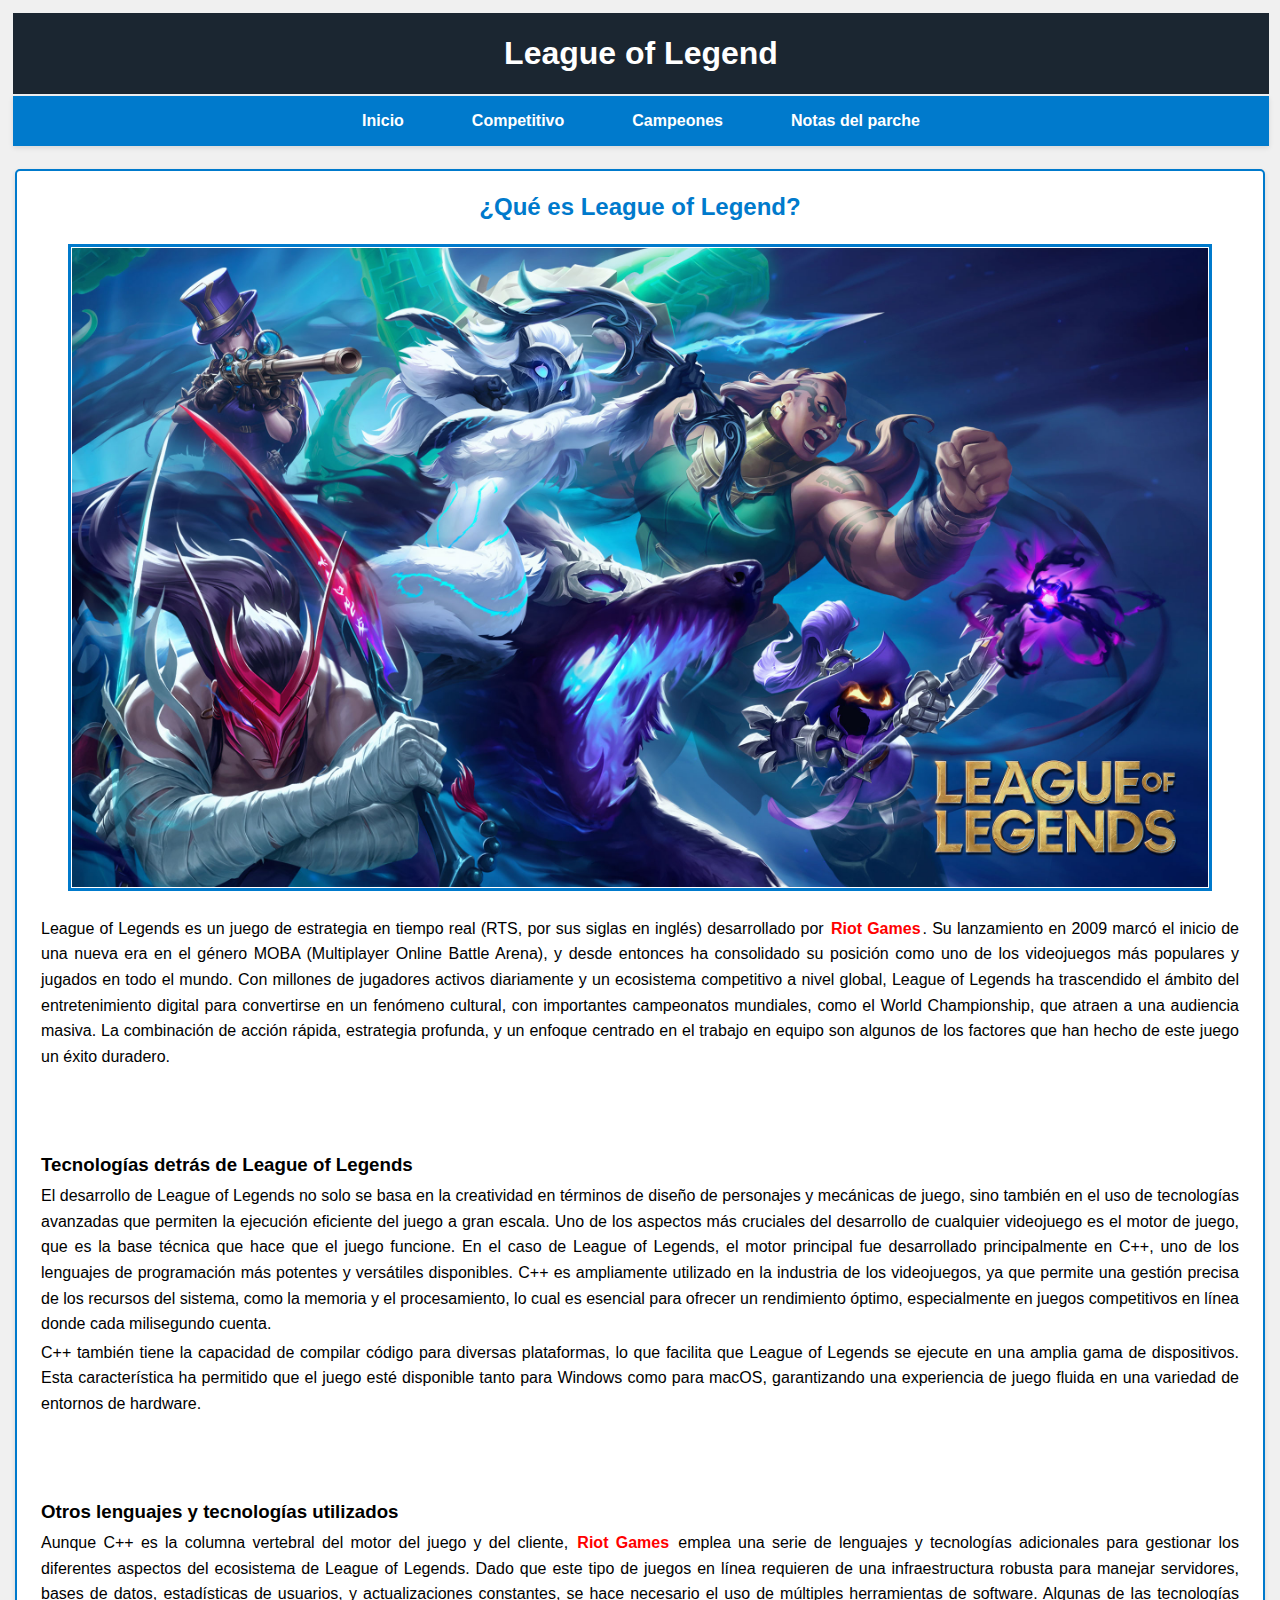
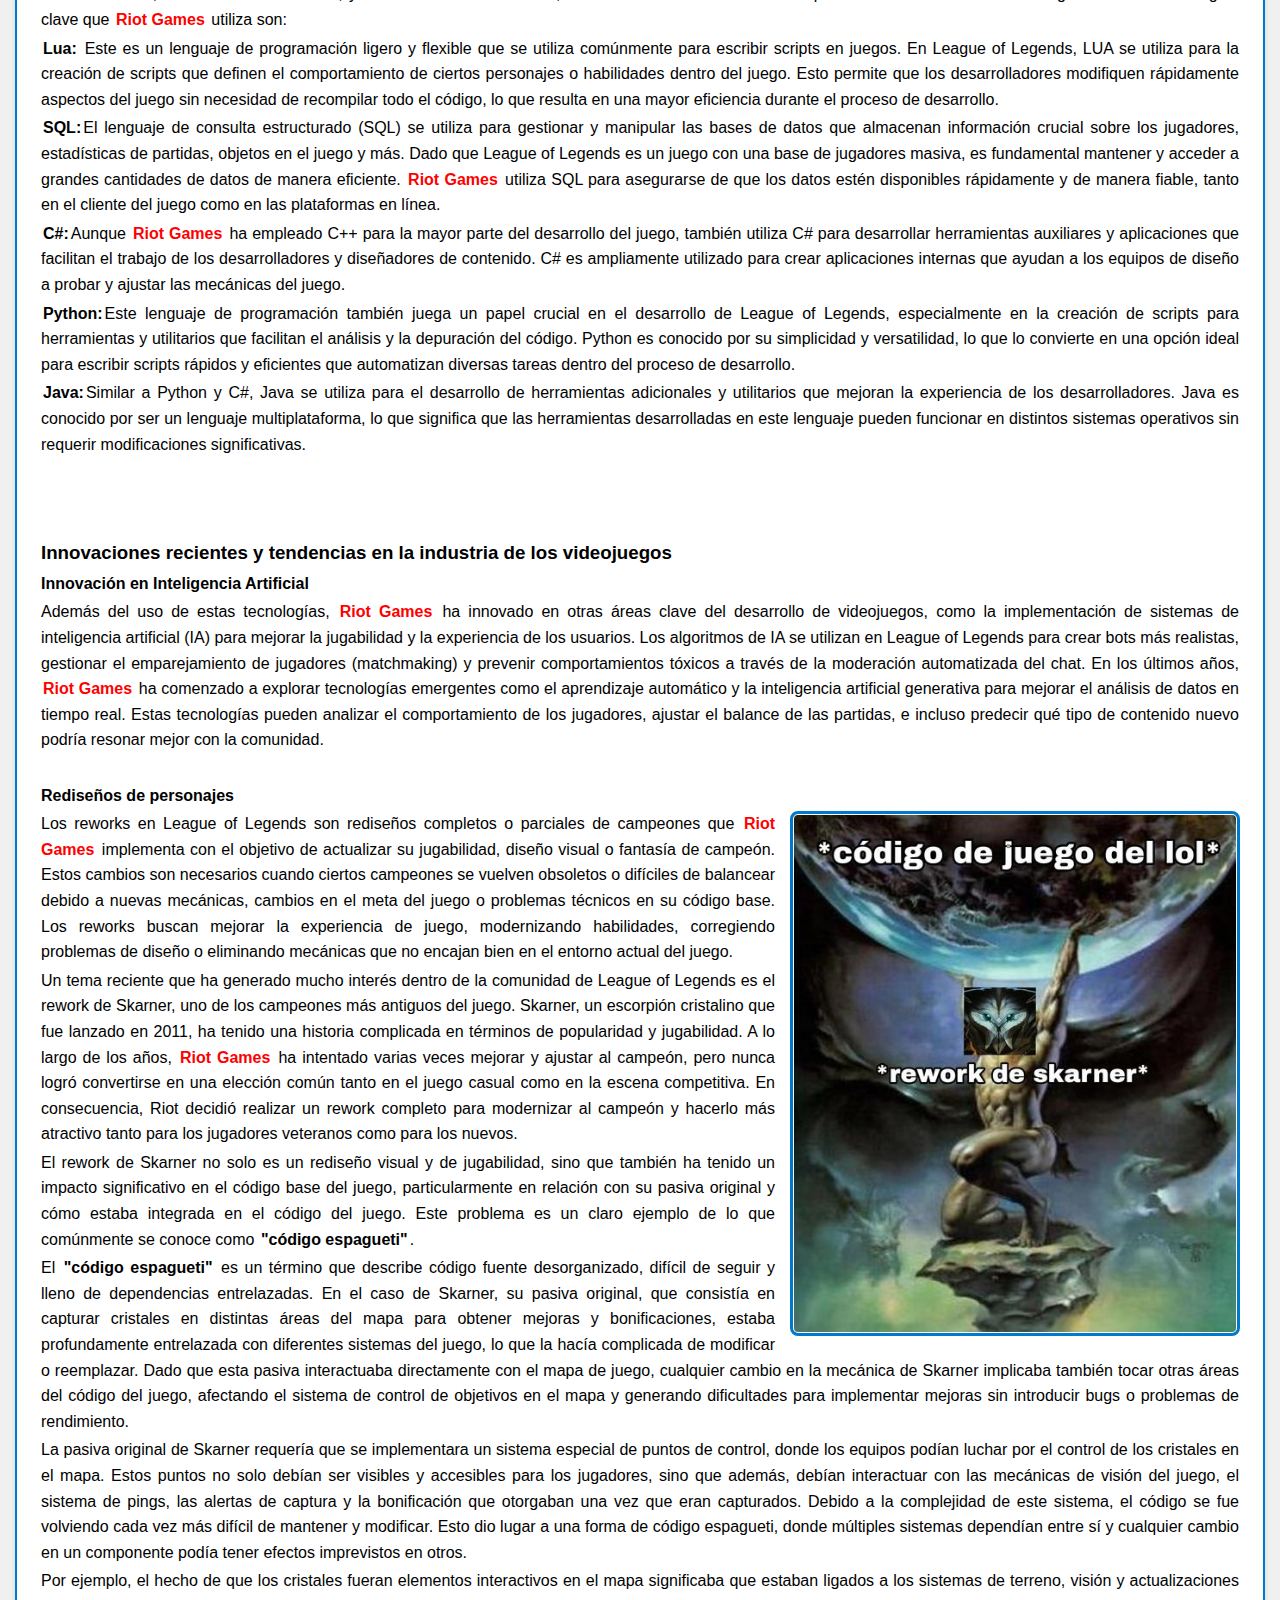
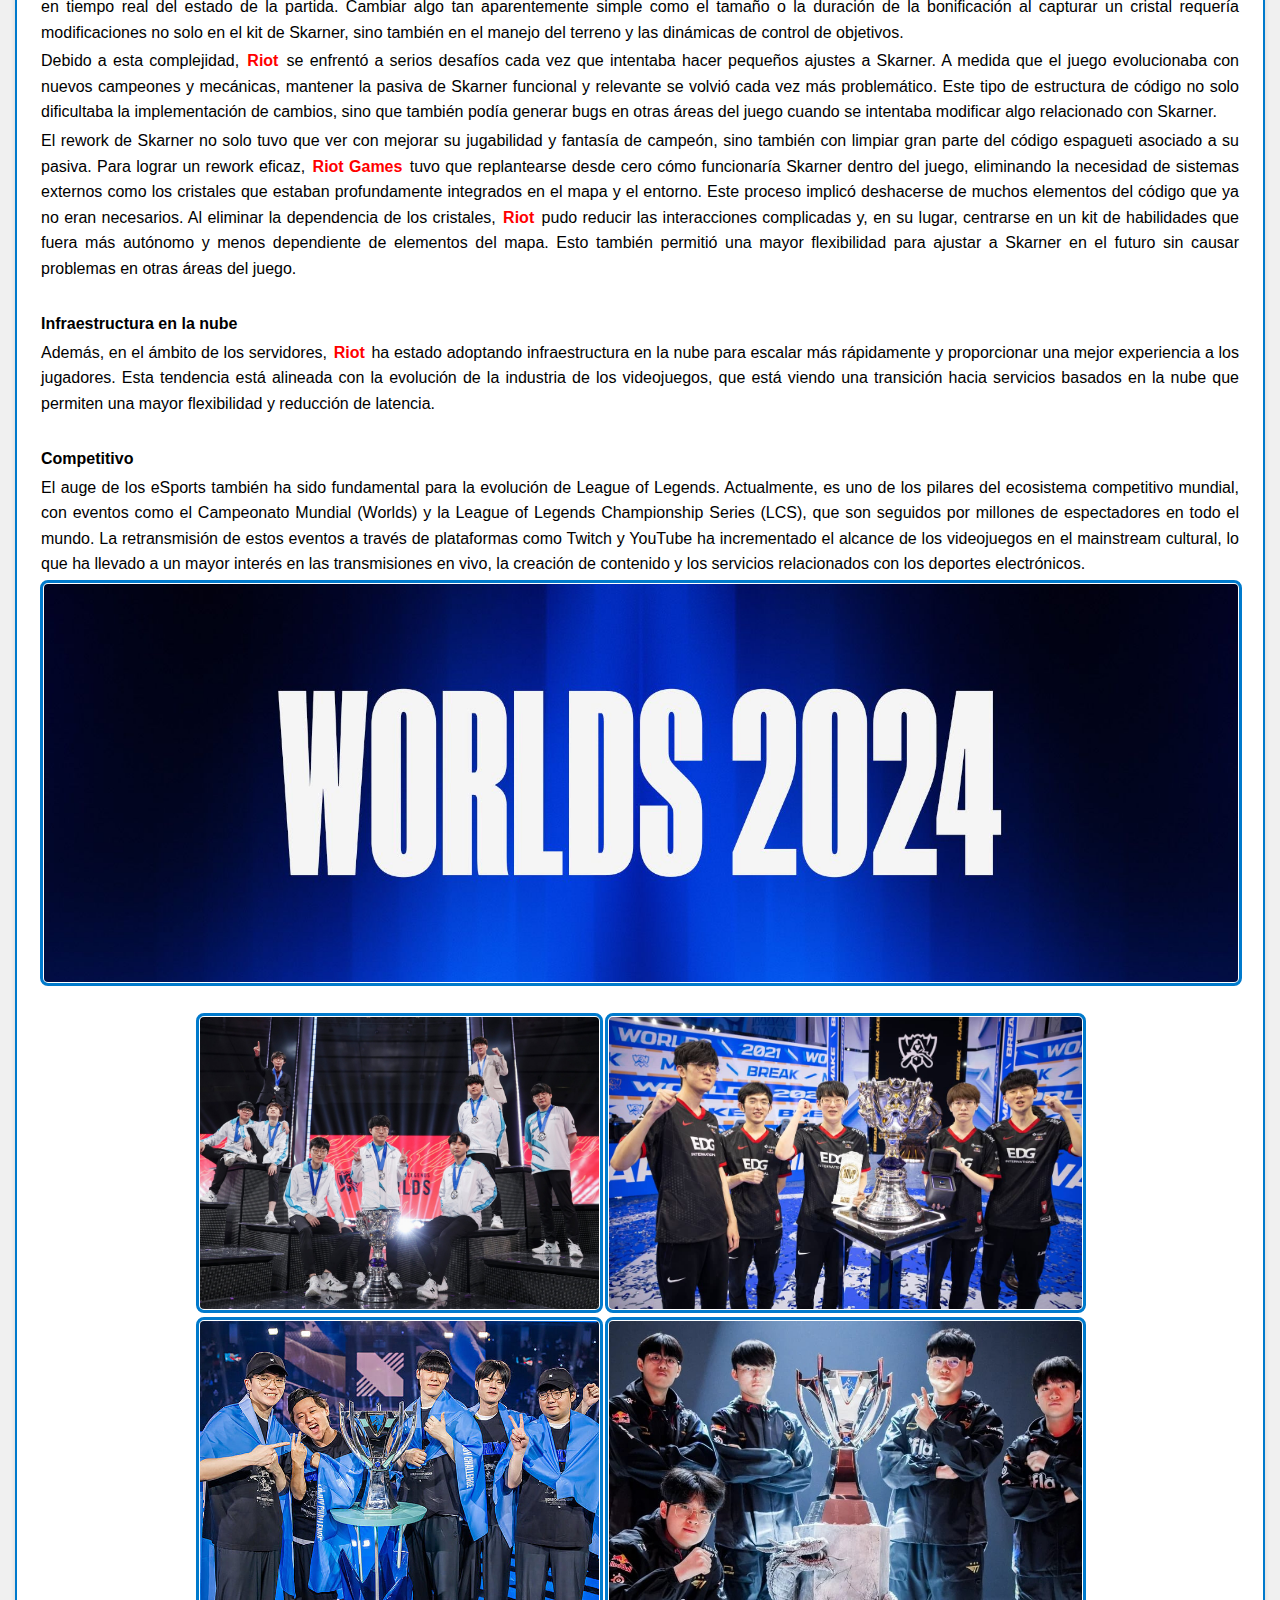
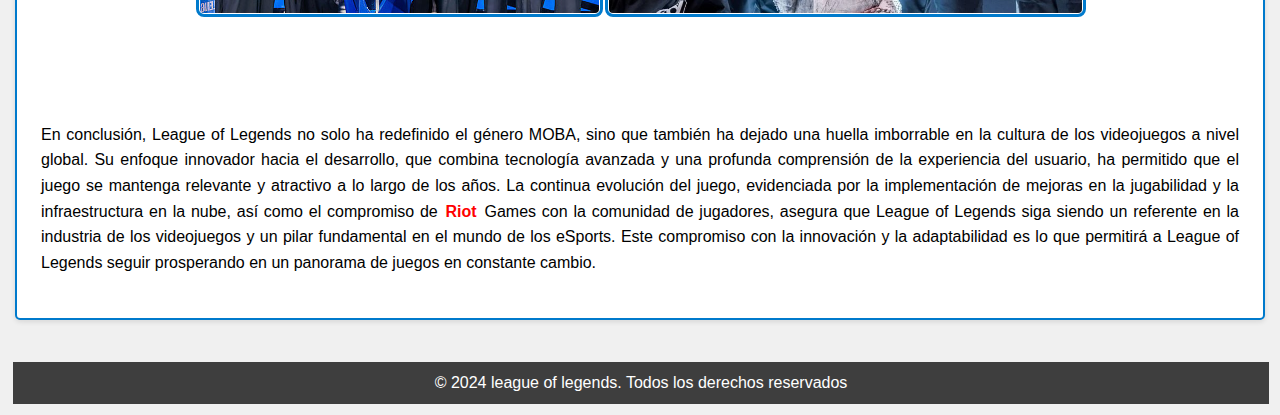
<file: index.html>
<html lang="en">
<head>
    <meta charset="UTF-8">
    <meta name="viewport" content="width=device-width, initial-scale=1.0">
    <link rel="stylesheet" href="css/styles.css">
    <title>League_of_Legend</title>
</head>
<body>
    <div class="contenedor">

        <div class="header">
            <h1>League of Legend</h1>
        </div>

        <div class="navbar">
            <ul>
                <li><a href="index.html">Inicio</a></li>
                <li><a href="https://lolesports.com/en-US?leagues=worlds">Competitivo</a></li>
                <li><a href="campeones.html">Campeones</a></li>
                <li><a href="https://www.leagueoflegends.com/es-es/news/tags/patch-notes/">Notas del parche</a></li>
            </ul>
        </div>

        <div class="body">
            <div class="contenido">
                <h2>¿Qué es League of Legend?</h2>
                <div class="centrar">
                    <img src="img/league_of_legend.jpeg" border="3">
                </div>

                <div class="justificar">
                    <p>
                        League of Legends es un juego de estrategia en tiempo real (RTS, por sus siglas en inglés) desarrollado por <span class="resaltar-riot">Riot Games</span>. Su lanzamiento en 2009 marcó el inicio
                        de una nueva era en el género MOBA (Multiplayer Online Battle Arena), y desde entonces ha consolidado su posición como uno de los videojuegos más populares y 
                        jugados en todo el mundo. Con millones de jugadores activos diariamente y un ecosistema competitivo a nivel global, League of Legends ha trascendido el ámbito 
                        del entretenimiento digital para convertirse en un fenómeno cultural, con importantes campeonatos mundiales, como el World Championship, que atraen a una 
                        audiencia masiva. La combinación de acción rápida, estrategia profunda, y un enfoque centrado en el trabajo en equipo son algunos de los factores que han 
                        hecho de este juego un éxito duradero.
                    </p>
                    <br><br><br>

                    <h3>Tecnologías detrás de League of Legends</h3>
                    <p>
                        El desarrollo de League of Legends no solo se basa en la creatividad en términos de diseño de personajes y mecánicas de juego, sino también en el uso de 
                        tecnologías avanzadas que permiten la ejecución eficiente del juego a gran escala. Uno de los aspectos más cruciales del desarrollo de cualquier videojuego es 
                        el motor de juego, que es la base técnica que hace que el juego funcione. En el caso de League of Legends, el motor principal fue desarrollado principalmente 
                        en C++, uno de los lenguajes de programación más potentes y versátiles disponibles. C++ es ampliamente utilizado en la industria de los videojuegos, ya que 
                        permite una gestión precisa de los recursos del sistema, como la memoria y el procesamiento, lo cual es esencial para ofrecer un rendimiento óptimo, 
                        especialmente en juegos competitivos en línea donde cada milisegundo cuenta.
                    </p>
                    <p>
                        C++ también tiene la capacidad de compilar código para diversas plataformas, lo que facilita que League of Legends se ejecute en una amplia gama de dispositivos. 
                        Esta característica ha permitido que el juego esté disponible tanto para Windows como para macOS, garantizando una experiencia de juego fluida en una variedad de 
                        entornos de hardware.
                    </p>
                    <br><br><br>

                    <h3>Otros lenguajes y tecnologías utilizados</h3>
                    <p>
                        Aunque C++ es la columna vertebral del motor del juego y del cliente, <span class="resaltar-riot">Riot Games</span> emplea una serie de lenguajes y tecnologías adicionales para gestionar los diferentes 
                        aspectos del ecosistema de League of Legends. Dado que este tipo de juegos en línea requieren de una infraestructura robusta para manejar servidores, bases de datos, estadísticas 
                        de usuarios, y actualizaciones constantes, se hace necesario el uso de múltiples herramientas de software. Algunas de las tecnologías clave que <span class="resaltar-riot">Riot Games</span> utiliza son:
                    </p>
                    <p><b>Lua:</b> Este es un lenguaje de programación ligero y flexible que se utiliza comúnmente para escribir scripts en juegos. En League of Legends, LUA se utiliza para la creación de 
                        scripts que definen el comportamiento de ciertos personajes o habilidades dentro del juego. Esto permite que los desarrolladores modifiquen rápidamente aspectos del juego sin 
                        necesidad de recompilar todo el código, lo que resulta en una mayor eficiencia durante el proceso de desarrollo.
                    </p>
                    <p><b>SQL:</b>El lenguaje de consulta estructurado (SQL) se utiliza para gestionar y manipular las bases de datos que almacenan información crucial sobre los jugadores, 
                        estadísticas de partidas, objetos en el juego y más. Dado que League of Legends es un juego con una base de jugadores masiva, es fundamental mantener y acceder a grandes 
                        cantidades de datos de manera eficiente. <span class="resaltar-riot">Riot Games</span> utiliza SQL para asegurarse de que los datos estén disponibles rápidamente y de manera fiable, tanto en el cliente del 
                        juego como en las plataformas en línea.
                    </p>
                    <p><b>C#:</b>Aunque <span class="resaltar-riot">Riot Games</span> ha empleado C++ para la mayor parte del desarrollo del juego, también utiliza C# para desarrollar herramientas auxiliares y 
                        aplicaciones que facilitan el trabajo de los desarrolladores y diseñadores de contenido. C# es ampliamente utilizado para crear aplicaciones internas que 
                        ayudan a los equipos de diseño a probar y ajustar las mecánicas del juego.
                    </p>
                    <p><B>Python:</B>Este lenguaje de programación también juega un papel crucial en el desarrollo de League of Legends, especialmente en la creación de scripts para 
                        herramientas y utilitarios que facilitan el análisis y la depuración del código. Python es conocido por su simplicidad y versatilidad, lo que lo convierte en 
                        una opción ideal para escribir scripts rápidos y eficientes que automatizan diversas tareas dentro del proceso de desarrollo.
                    </p>
                    <p><b>Java:</b>Similar a Python y C#, Java se utiliza para el desarrollo de herramientas adicionales y utilitarios que mejoran la experiencia de los desarrolladores. 
                        Java es conocido por ser un lenguaje multiplataforma, lo que significa que las herramientas desarrolladas en este lenguaje pueden funcionar en distintos sistemas 
                        operativos sin requerir modificaciones significativas.
                    </p>
                    <br><br><br>


                    <h3>Innovaciones recientes y tendencias en la industria de los videojuegos</h3>
                    <h4>Innovación en Inteligencia Artificial</h4>
                    <p>
                        Además del uso de estas tecnologías, <span class="resaltar-riot">Riot Games</span> ha innovado en otras áreas clave del desarrollo de videojuegos, como la implementación de sistemas de 
                        inteligencia artificial (IA) para mejorar la jugabilidad y la experiencia de los usuarios. Los algoritmos de IA se utilizan en League of Legends para crear 
                        bots más realistas, gestionar el emparejamiento de jugadores (matchmaking) y prevenir comportamientos tóxicos a través de la moderación automatizada del chat.
                        En los últimos años, <span class="resaltar-riot">Riot Games</span> ha comenzado a explorar tecnologías emergentes como el aprendizaje automático y la inteligencia artificial generativa para 
                        mejorar el análisis de datos en tiempo real. Estas tecnologías pueden analizar el comportamiento de los jugadores, ajustar el balance de las partidas, e 
                        incluso predecir qué tipo de contenido nuevo podría resonar mejor con la comunidad.
                    </p>
                    <br>

                    <h4>Rediseños de personajes</h4>
                    <img src="img/Skarner-meme.jpg" alt="Rework Skarner" class="imagen-skarner">
                    <p>
                        Los reworks en League of Legends son rediseños completos o parciales de campeones que <span class="resaltar-riot">Riot Games</span> implementa con el objetivo de actualizar su jugabilidad, diseño 
                        visual o fantasía de campeón. Estos cambios son necesarios cuando ciertos campeones se vuelven obsoletos o difíciles de balancear debido a nuevas mecánicas, 
                        cambios en el meta del juego o problemas técnicos en su código base. Los reworks buscan mejorar la experiencia de juego, modernizando habilidades, corregiendo problemas de diseño o eliminando mecánicas que no encajan bien en el 
                        entorno actual del juego.
                    </p>

                    <p>
                        Un tema reciente que ha generado mucho interés dentro de la comunidad de League of Legends es el rework de Skarner, uno de los campeones más antiguos del juego. 
                        Skarner, un escorpión cristalino que fue lanzado en 2011, ha tenido una historia complicada en términos de popularidad y jugabilidad. A lo largo de los años, <span class="resaltar-riot">Riot Games</span> ha intentado varias veces mejorar y ajustar al campeón, pero nunca logró convertirse en una elección común tanto en el juego casual como en la escena 
                        competitiva. En consecuencia, Riot decidió realizar un rework completo para modernizar al campeón y hacerlo más atractivo tanto para los jugadores veteranos 
                        como para los nuevos.
                    </p>
                    <p>
                        El rework de Skarner no solo es un rediseño visual y de jugabilidad, sino que también ha tenido un impacto significativo en el código base del juego, 
                        particularmente en relación con su pasiva original y cómo estaba integrada en el código del juego. Este problema es un claro ejemplo de lo que comúnmente 
                        se conoce como <b>"código espagueti"</b>.
                    </p>
                    <p>
                        El <b>"código espagueti"</b> es un término que describe código fuente desorganizado, difícil de seguir y lleno de dependencias entrelazadas. En el caso de Skarner, 
                        su pasiva original, que consistía en capturar cristales en distintas áreas del mapa para obtener mejoras y bonificaciones, estaba profundamente entrelazada 
                        con diferentes sistemas del juego, lo que la hacía complicada de modificar o reemplazar. Dado que esta pasiva interactuaba directamente con el mapa de juego, 
                        cualquier cambio en la mecánica de Skarner implicaba también tocar otras áreas del código del juego, afectando el sistema de control de objetivos en el mapa y 
                        generando dificultades para implementar mejoras sin introducir bugs o problemas de rendimiento.
                    </p>
                    <p>
                        La pasiva original de Skarner requería que se implementara un sistema especial de puntos de control, donde los equipos podían luchar por el control de los 
                        cristales en el mapa. Estos puntos no solo debían ser visibles y accesibles para los jugadores, sino que además, debían interactuar con las mecánicas de visión 
                        del juego, el sistema de pings, las alertas de captura y la bonificación que otorgaban una vez que eran capturados. Debido a la complejidad de este sistema, el 
                        código se fue volviendo cada vez más difícil de mantener y modificar. Esto dio lugar a una forma de código espagueti, donde múltiples sistemas dependían entre 
                        sí y cualquier cambio en un componente podía tener efectos imprevistos en otros.
                    </p>
                    <p>
                        Por ejemplo, el hecho de que los cristales fueran elementos interactivos en el 
                        mapa significaba que estaban ligados a los sistemas de terreno, visión y actualizaciones en tiempo real del estado de la partida. Cambiar algo tan aparentemente 
                        simple como el tamaño o la duración de la bonificación al capturar un cristal requería modificaciones no solo en el kit de Skarner, sino también en el manejo del 
                        terreno y las dinámicas de control de objetivos.</p>
                    <p>
                        Debido a esta complejidad, <span class="resaltar-riot">Riot</span> se enfrentó a serios desafíos cada vez que intentaba hacer pequeños ajustes a Skarner. A medida que el juego evolucionaba con 
                        nuevos campeones y mecánicas, mantener la pasiva de Skarner funcional y relevante se volvió cada vez más problemático. Este tipo de estructura de código no 
                        solo dificultaba la implementación de cambios, sino que también podía generar bugs en otras áreas del juego cuando se intentaba modificar algo relacionado 
                        con Skarner.
                    </p>
                    <p>
                        El rework de Skarner no solo tuvo que ver con mejorar su jugabilidad y fantasía de campeón, sino también con limpiar gran parte del código espagueti asociado 
                        a su pasiva. Para lograr un rework eficaz, <span class="resaltar-riot">Riot Games</span> tuvo que replantearse desde cero cómo funcionaría Skarner dentro del juego, eliminando la necesidad de 
                        sistemas externos como los cristales que estaban profundamente integrados en el mapa y el entorno. Este proceso implicó deshacerse de muchos elementos del 
                        código que ya no eran necesarios. Al eliminar la dependencia de los cristales, <span class="resaltar-riot">Riot</span> pudo reducir las interacciones complicadas y, en su lugar, centrarse en un 
                        kit de habilidades que fuera más autónomo y menos dependiente de elementos del mapa. Esto también permitió una mayor flexibilidad para ajustar a Skarner en el 
                        futuro sin causar problemas en otras áreas del juego.
                    </p>
                    <br>

                    <h4>Infraestructura en la nube</h4>
                    <p>
                        Además, en el ámbito de los servidores, <span class="resaltar-riot">Riot</span> ha estado adoptando infraestructura en la nube para escalar más rápidamente y proporcionar una mejor experiencia 
                        a los jugadores. Esta tendencia está alineada con la evolución de la industria de los videojuegos, que está viendo una transición hacia servicios basados en 
                        la nube que permiten una mayor flexibilidad y reducción de latencia.
                    </p>
                    <br>

                    <h4>Competitivo</h4>
                    <p>
                        El auge de los eSports también ha sido fundamental para la evolución de League of Legends. Actualmente, es uno de los pilares del ecosistema competitivo 
                        mundial, con eventos como el Campeonato Mundial (Worlds) y la League of Legends Championship Series (LCS), que son seguidos por millones de espectadores en 
                        todo el mundo. La retransmisión de estos eventos a través de plataformas como Twitch y YouTube ha incrementado el alcance de los videojuegos en el mainstream 
                        cultural, lo que ha llevado a un mayor interés en las transmisiones en vivo, la creación de contenido y los servicios relacionados con los deportes electrónicos.
                    </p>
                    <img src="img/Competitivo.jpg" alt="Mundial 2024" class="imagen-Mundial">

                    <div class="tabla-imagenes">
                        <table>
                            <tr>
                                <td><img src="img/Mundial-10.jpeg" alt="Mundial-2020" class="imagen-tabla"></td>
                                <td><img src="img/Mundial-11.jpg" alt="Mundial-2021" class="imagen-tabla"></td>
                            </tr>
                            <tr>
                                <td><img src="img/Mundial-12.jpg" alt="Mundial-2022" class="imagen-tabla"></td>
                                <td><img src="img/Mundial-13.jpg" alt="Mundial 2023" class="imagen-tabla"></td>
                            </tr>
                        </table>
                    </div>
                    <br><br><br>

                    <p>
                        En conclusión, League of Legends no solo ha redefinido el género MOBA, sino que también ha dejado una huella imborrable en la cultura de los videojuegos a nivel 
                        global. Su enfoque innovador hacia el desarrollo, que combina tecnología avanzada y una profunda comprensión de la experiencia del usuario, ha permitido que el 
                        juego se mantenga relevante y atractivo a lo largo de los años. La continua evolución del juego, evidenciada por la implementación de mejoras en la jugabilidad 
                        y la infraestructura en la nube, así como el compromiso de <span class="resaltar-riot">Riot</span> Games con la comunidad de jugadores, asegura que League of Legends siga siendo un referente en 
                        la industria de los videojuegos y un pilar fundamental en el mundo de los eSports. Este compromiso con la innovación y la adaptabilidad es lo que permitirá a 
                        League of Legends seguir prosperando en un panorama de juegos en constante cambio.
                    </p>
                </div>
            </div>
        </div>
        <div class="footer">
            <p>&copy; 2024 league of legends. Todos los derechos reservados</p>
        </div>
    </div>
</body>
</html>
</file>
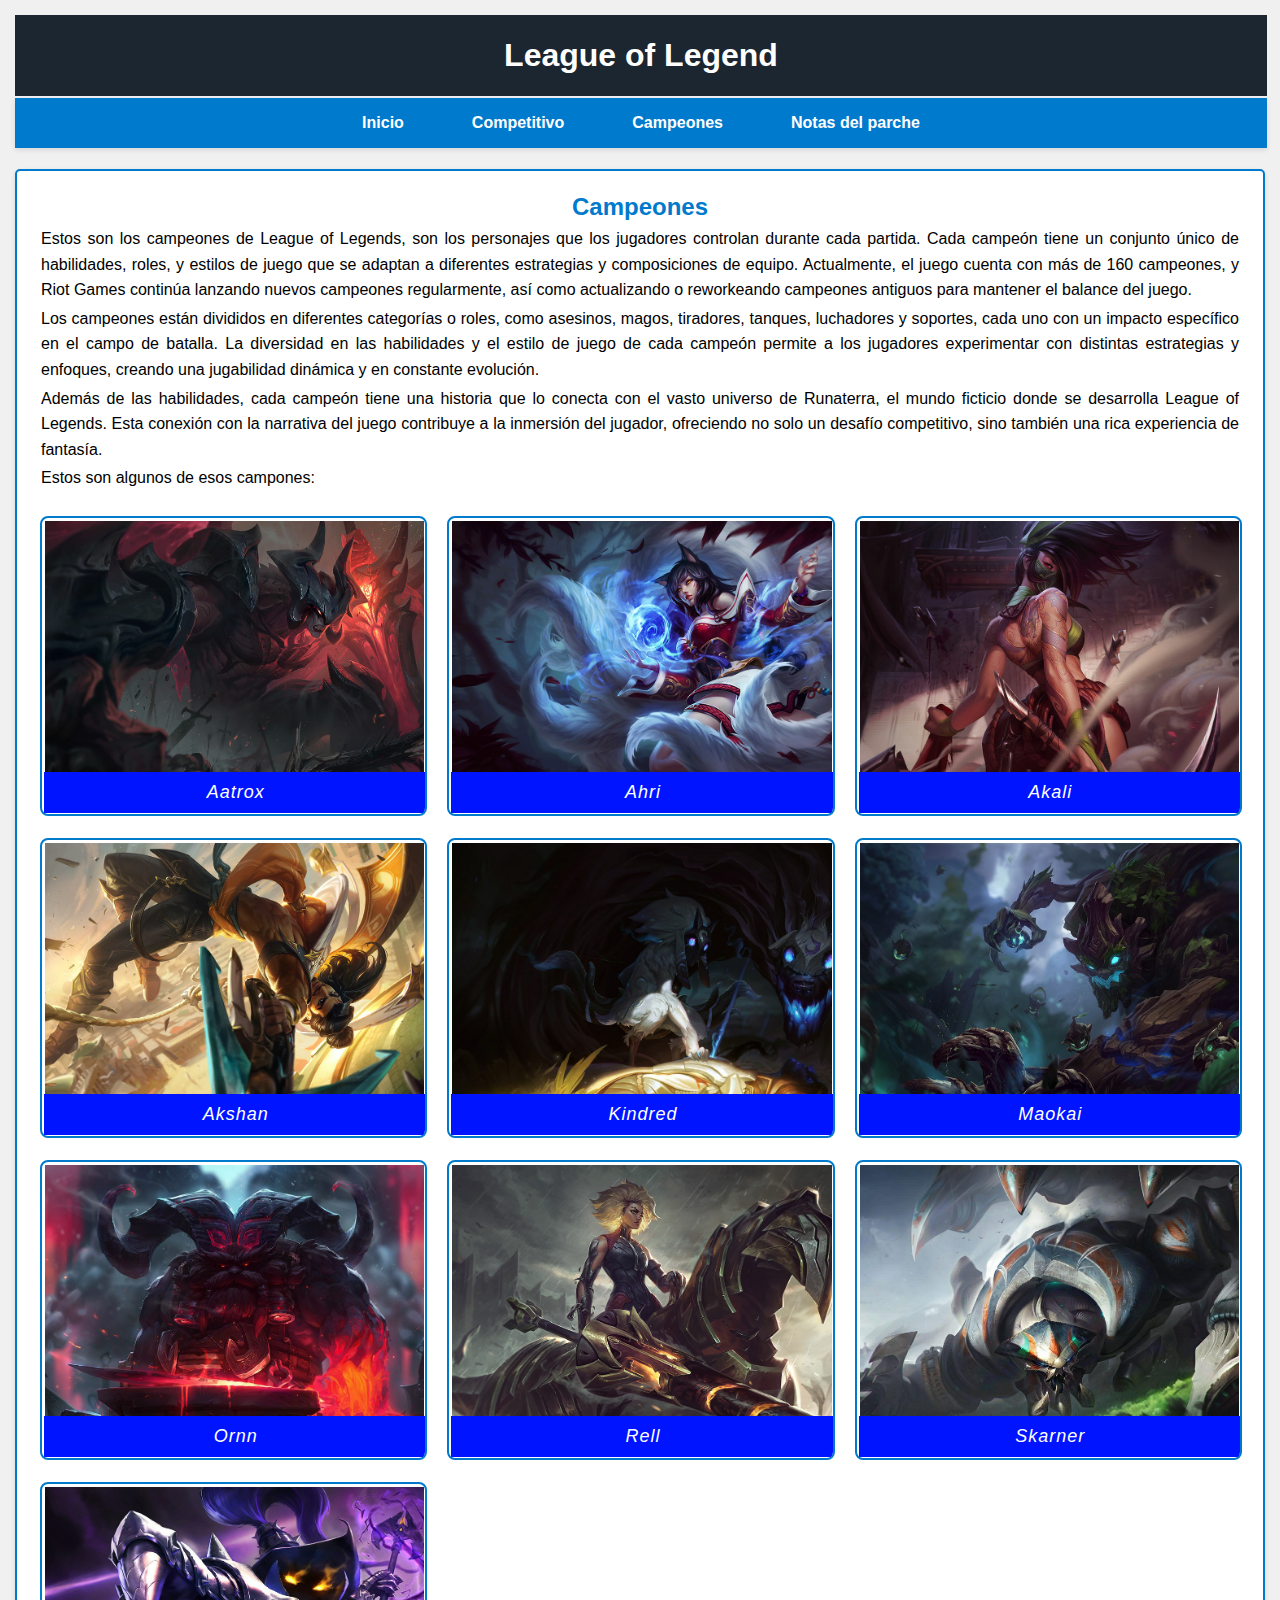
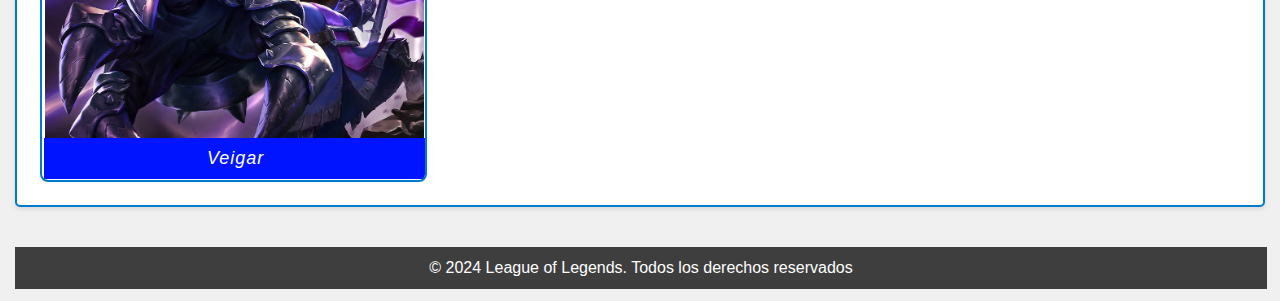
<file: campeones.html>
<html lang="en">
<head>
    <meta charset="UTF-8">
    <meta name="viewport" content="width=device-width, initial-scale=1.0">
    <link rel="stylesheet" href="css/styles.css">
    <title>Campeones</title>
</head>
<body>
    <div class="body">
        <div class="contenedor">
            <div class="header">
                <h1>League of Legend</h1>
            </div>
        
            <div class="navbar">
                <ul>
                    <li><a href="index.html">Inicio</a></li>
                    <li><a href="https://lolesports.com/en-US?leagues=worlds">Competitivo</a></li>
                    <li><a href="Campeones.html">Campeones</a></li>
                    <li><a href="https://www.leagueoflegends.com/es-es/news/tags/patch-notes/">Notas del parche</a></li>
                </ul>
            </div>
                    
            <div class="contenido">
                <h2>Campeones</h2>
        
                <div class="justificar">
                    <p>
                        Estos son los campeones de League of Legends, son los personajes que los jugadores controlan durante cada partida. Cada campeón tiene un 
                        conjunto único de habilidades, roles, y estilos de juego que se adaptan a diferentes estrategias y composiciones de equipo. Actualmente, el 
                        juego cuenta con más de 160 campeones, y Riot Games continúa lanzando nuevos campeones regularmente, así como actualizando o reworkeando campeones 
                        antiguos para mantener el balance del juego.
                    </p>

                    <p>
                        Los campeones están divididos en diferentes categorías o roles, como asesinos, magos, tiradores, tanques, luchadores y soportes, cada uno con un impacto 
                        específico en el campo de batalla. La diversidad en las habilidades y el estilo de juego de cada campeón permite a los jugadores experimentar con distintas 
                        estrategias y enfoques, creando una jugabilidad dinámica y en constante evolución.
                    </p>

                    <p>
                        Además de las habilidades, cada campeón tiene una historia que lo conecta con el vasto universo de Runaterra, el mundo ficticio donde se desarrolla 
                        League of Legends. Esta conexión con la narrativa del juego contribuye a la inmersión del jugador, ofreciendo no solo un desafío competitivo, sino también 
                        una rica experiencia de fantasía.
                    </p>

                    <p>
                        Estos son algunos de esos campones:
                    </p>
                </div>
                
                <div class="contenedor-campeones">
                    <div class="campeon">
                        <a href="https://www.leagueoflegends.com/es-es/champions/aatrox/"></a> 
                        <img src="img/Aatrox.jpg" alt="Aatrox" class="campeon-imagen">
                        <div class="nombre-campeon">Aatrox</div>
                    </div>

                    <div class="campeon">
                        <a href="https://www.leagueoflegends.com/es-es/champions/ahri/"></a> 
                        <img src="img/Ahri.jpg" alt="Ahri" class="campeon-imagen">
                        <div class="nombre-campeon">Ahri</div>
                    </div>

                    <div class="campeon">
                        <a href="https://www.leagueoflegends.com/es-es/champions/akali/"></a> 
                        <img src="img/Akali.jpg" alt="Akali" class="campeon-imagen">
                        <div class="nombre-campeon">Akali</div>
                    </div>

                    <div class="campeon">
                        <a href="https://www.leagueoflegends.com/es-es/champions/akshan/"></a> 
                        <img src="img/Akshan.jpg" alt="Akshan" class="campeon-imagen">
                        <div class="nombre-campeon">Akshan</div>
                    </div>

                    <div class="campeon">
                        <a href="https://www.leagueoflegends.com/es-es/champions/kindred/"></a> 
                        <img src="img/Kindred.jpg" alt="Kindred" class="campeon-imagen">
                        <div class="nombre-campeon">Kindred</div>
                    </div>

                    <div class="campeon">
                        <a href="https://www.leagueoflegends.com/es-es/champions/maokai/"></a> 
                        <img src="img/Maokai.jpg" alt="Maokai" class="campeon-imagen">
                        <div class="nombre-campeon">Maokai</div>
                    </div>

                    <div class="campeon">
                        <a href="https://www.leagueoflegends.com/es-es/champions/ornn/"></a> 
                        <img src="img/Ornn.jpg" alt="Ornn" class="campeon-imagen">
                        <div class="nombre-campeon">Ornn</div>
                    </div>

                    <div class="campeon">
                        <a href="https://www.leagueoflegends.com/es-es/champions/rell/"></a> 
                        <img src="img/Rell.jpg" alt="Rell" class="campeon-imagen">
                        <div class="nombre-campeon">Rell</div>
                    </div>

                    <div class="campeon">
                        <a href="https://www.leagueoflegends.com/es-es/champions/skarner/"></a> 
                        <img src="img/Skarner.jpg" alt="Skarner" class="campeon-imagen">
                        <div class="nombre-campeon">Skarner</div>
                    </div>

                    <div class="campeon">
                        <a href="https://www.leagueoflegends.com/es-es/champions/veigar/"></a> 
                        <img src="img/Veigar.jpg" alt="Veigar" class="campeon-imagen">
                        <div class="nombre-campeon">Veigar</div>
                    </div>
                </div>
            </div>
                    
            <div class="footer">
                <p>&copy; 2024 League of Legends. Todos los derechos reservados</p>
            </div>
        </div> 
    </div> 
</body>
</html>
</file>
<file: css/styles.css>
* {
    margin: 1; 
    padding: 1; 
    box-sizing: border-box; 
}

html, body {
    height: 100%;
    margin: 0;
    font-family: Arial, sans-serif;
    background-color: #f0f0f0;
    width: 100%; 
}


.contenedor {
    display: flex;
    flex-direction: column;
    min-height: 100vh;
    max-width: 100%; 
    margin: 0;
    padding: 10px;
}


.header {
    background-color: #1b2631;
    color: white;
    padding: 20px;
    text-align: center;
    width: 100%; 
    box-sizing: border-box; 
}


.navbar {
    background-color: #007acc;
    padding: 15px 0;
    box-shadow: 0 2px 5px rgba(0, 0, 0, 0.1);
    margin-bottom: 20px;
    width: 100%; 
    box-sizing: border-box; 
}

.navbar ul {
    list-style-type: none;
    display: flex;
    justify-content: center;
    padding: 0;
    margin: 0;
    width: 100%; 
    box-sizing: border-box;
}

.navbar li {
    margin: 0 20px;
}

.navbar a {
    color: white;
    text-decoration: none;
    font-weight: bold;
    padding: 8px 12px;
    border-radius: 5px;
    transition: background-color 0.3s;
}

.navbar a:hover {
    background-color: rgba(255, 255, 255, 0.2);
}

@media (max-width: 768px) {
    .navbar ul {
        flex-direction: column;
        align-items: center;
    }

    .navbar li {
        margin: 10px 0;
    }
}


.contenido {
    background-color: white;
    padding: 20px;
    border-radius: 5px;
    box-shadow: 0 2px 5px rgba(0, 0, 0, 0.1);
    border: 2px solid #007acc;
    margin-bottom: 20px;
}

h2 {
    text-align: center;
    color: #007acc;
}

.justificar {
    text-align: justify;
    line-height: 1.6;
    margin-bottom: 20px;
}


.contenedor-campeones {
    display: grid;
    grid-template-columns: repeat(3, 1fr);
    gap: 20px;
    justify-content: center;
}

@media (max-width: 768px) {
    .contenedor-campeones {
        grid-template-columns: repeat(2, 1fr);
    }
}

@media (max-width: 480px) {
    .contenedor-campeones {
        grid-template-columns: 1fr;
    }
}


.campeon {
    position: relative;
    width: 100%;
    height: 300px;
    overflow: hidden;
    border: 2px solid #007acc;
    border-radius: 8px;
    transition: transform 0.3s ease; 
}

.campeon:hover {
    transform: scale(1.05);
}

.campeon-imagen {
    width: 100%;
    height: 100%;
    object-fit: cover;
    transition: transform 0.3s ease; 
}

.campeon:hover .campeon-imagen {
    transform: scale(1.1); 
}

.nombre-campeon {
    position: absolute;
    bottom: 0;
    width: 100%;
    padding: 10px;
    background-color: #0014ff;
    color: white;
    text-align: center;
    font-family: 'Arial Black', sans-serif;
    font-size: 18px;
    letter-spacing: 1px;
    font-style: italic;
    box-sizing: border-box;
}

.campeon a {
    position: absolute;
    top: 0;
    left: 0;
    width: 100%;
    height: 100%;
    text-decoration: none;
    color: inherit;
    z-index: 10;
}


.footer {
    text-align: center;
    padding: 10px;
    background-color: #3e3e3e;
    color: white;
    position: relative;
    bottom: 0;
    width: 100%;
    margin-top: 20px;
}


.tabla-imagenes {
    width: 100%;
    max-width: 900px;
    margin: 20px auto;
    border-collapse: collapse;
}

.imagen-tabla {
    width: 100%;
    height: 300px;
    object-fit: cover;
    border: 3px solid #007acc;
    border-radius: 8px;
}

td {
    padding: 0;
    text-align: center;
    vertical-align: top;
}

@media (max-width: 768px) {
    .tabla-imagenes {
        max-width: 100%;
    }

    .imagen-tabla {
        height: 200px;
    }
}


.imagen-skarner {
    width: 450px;
    height: auto;
    float: right;
    margin-left: 15px;
    margin-bottom: 10px; 
    border: 3px solid #007acc;
    border-radius: 8px; 
}

.imagen-Mundial {
    width: 100%;
    height: 30%; 
    border: 3px solid #007acc; 
    border-radius: 8px; 
}

.centrar {
    text-align: center;
    margin: 20px 0;
}

.centrar img {
    max-width: 95%;
    height: auto;
    border: 3px solid #007acc;
}
.resaltar-riot {
    color: red;
    font-weight: bold;
}
</file>
